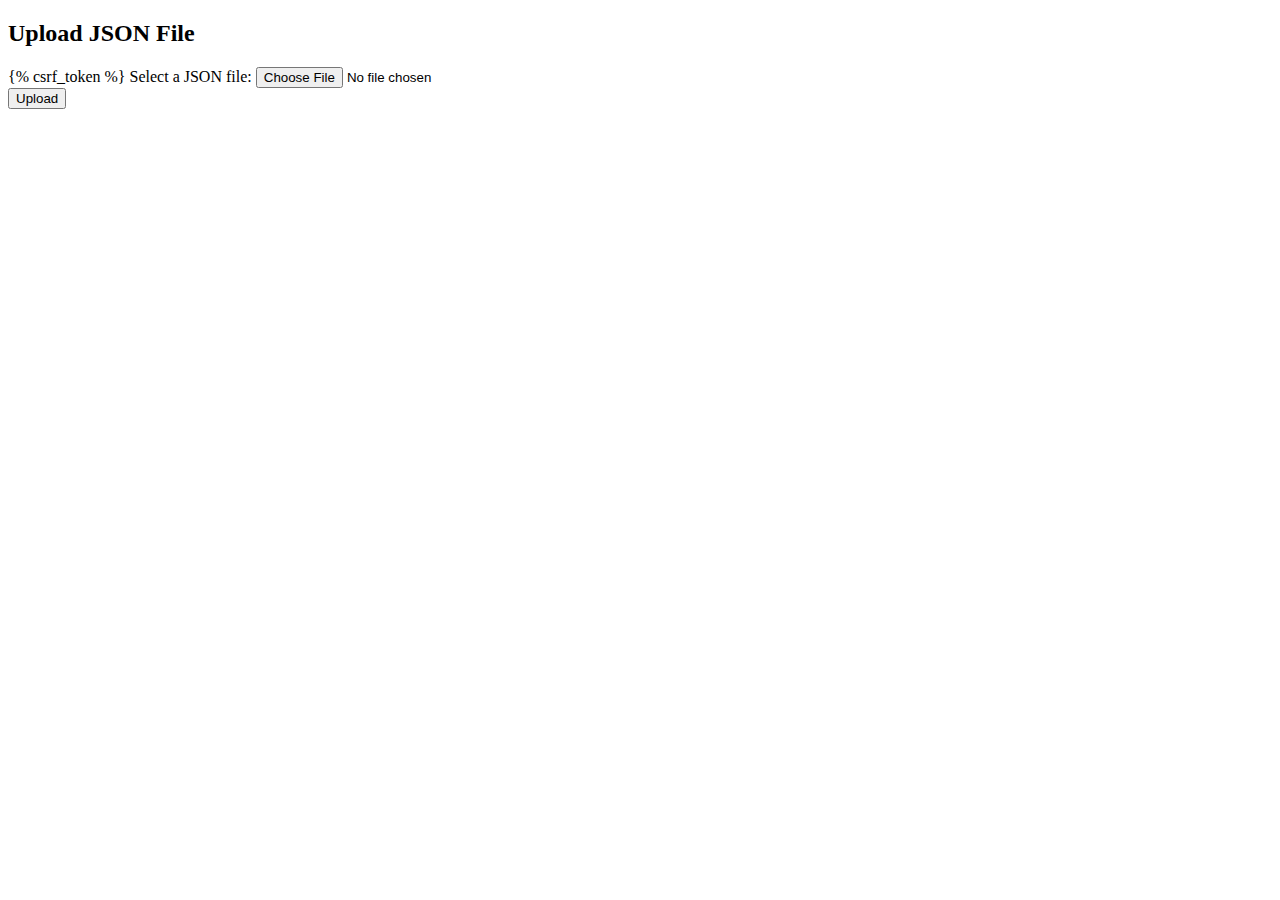
<file: video_search_engine/api/templates/index.html>
<!DOCTYPE html>
<html lang="en">
<head>
    <meta charset="UTF-8">
    <meta http-equiv="X-UA-Compatible" content="IE=edge">
    <meta name="viewport" content="width=device-width, initial-scale=1.0">
    <title>Upload JSON File</title>
</head>
<body>
    <h2>Upload JSON File</h2>

    <form id="jsonForm" enctype="multipart/form-data">
        {% csrf_token %}
        <label for="jsonFile">Select a JSON file:</label>
        <input type="file" id="jsonFile" name="jsonFile" accept=".json" required>
        <br>
        <button type="button" onclick="uploadJSON()">Upload</button>
    </form>

    <script>
        // Get CSRF token

        function getCookie(name) {
            let cookieValue = null;
            if (document.cookie && document.cookie !== '') {
                const cookies = document.cookie.split(';');
                for (let i = 0; i < cookies.length; i++) {
                    const cookie = cookies[i].trim();
                    // Does this cookie string begin with the name we want?
                    if (cookie.substring(0, name.length + 1) === (name + '=')) {
                        cookieValue = decodeURIComponent(cookie.substring(name.length + 1));
                        break;
                    }
                }
            }
            return cookieValue;
        }
        
        function uploadJSON() {
            const fileInput = document.getElementById('jsonFile');
            const file = fileInput.files[0];

            if (file) {
                const formData = new FormData();
                formData.append('jsonFile', file);

                // Use XMLHttpRequest to send the file to Django using POST
                const xhr = new XMLHttpRequest();
                xhr.open('POST', '/upload/', true);
                xhr.setRequestHeader("X-CSRFToken", getCookie('csrftoken'));  
                xhr.onload = function () {
                    if (xhr.status === 200) {
                        alert('JSON file uploaded successfully!');
                    } else {
                        alert('Error uploading JSON file!');
                    }
                };
                xhr.send(formData);
            } else {
                alert('Please select a JSON file!');
            }
        }
    </script>
</body>
</html>
</file>
